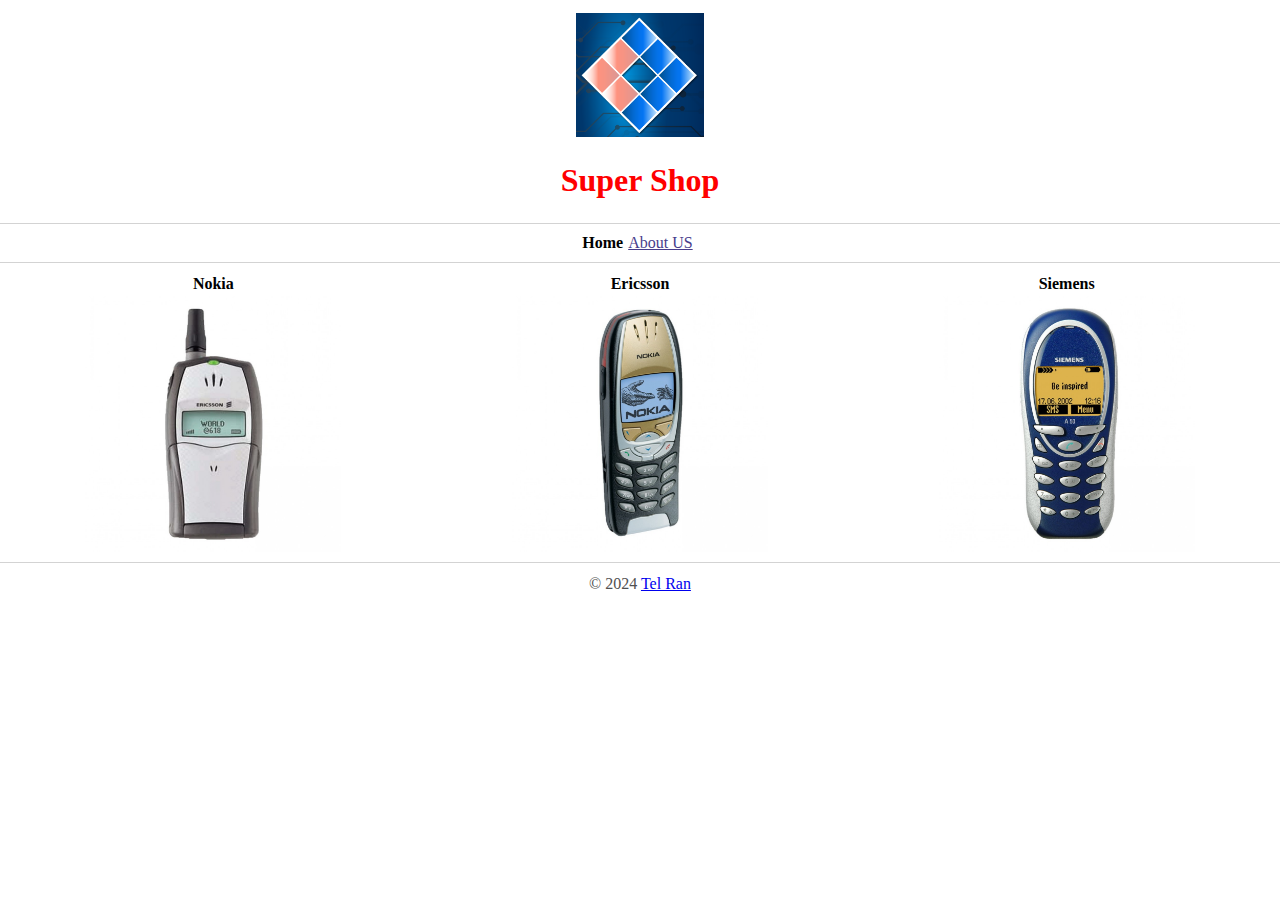
<file: index.html>
<!doctype html>
<html lang="en">
<head>
    <meta charset="UTF-8">
    <meta name="viewport"
          content="width=device-width, user-scalable=no, initial-scale=1.0, maximum-scale=1.0, minimum-scale=1.0">
    <meta http-equiv="X-UA-Compatible" content="ie=edge">
    <link rel="stylesheet" href="css/reset.css">
    <link rel="stylesheet" href="css/style.css">
    <link rel="icon" sizes="192x192" href="img/logo.png">
    <title>Super Shop</title>
</head>
<body>
<header class="header border_bottom">
    <a class="header_link" href="https://www.tel-ran.com/" target="_blank">
        <img class="header_img" src="img/logo.png" alt="Logo Tel Ran">
    </a>
    <h1 class="header_title">Super Shop</h1>
</header>
<main class="main" id="home">
    <nav class="menu border_bottom">
        <ul class="menu_list">
            <li class="menu_item">
                <a class="menu_link menu_link--home" href="http://localhost:63342/hw_02%20/index.html?_ijt=cfse2p7qtmsnaef3gg4qli8ujc&_ij_reload=RELOAD_ON_SAVE">Home</a>
            </li>
            <li class="menu_item">
                <a class="menu_link" href="http://localhost:63342/hw_02%20/about.html?_ijt=cfse2p7qtmsnaef3gg4qli8ujc&_ij_reload=RELOAD_ON_SAVE">About US</a>
            </li>
        </ul>
    </nav>
    <section class="products border_bottom">
        <ul class="products_list">
            <li class="products_item">
                <a class="products_link" href="#nokia">
                    <label class="products_label">Nokia</label>
                    <img src="img/phone2.jpg" alt="Nokia phone">
                </a>
            </li>
            <li class="products_item">
                <a class="products_link" href="#ericsson">
                    <label class="products_label">Ericsson</label>
                    <img src="img/phone1.jpg" alt="Ericsson phone">
                </a>
            </li>
            <li class="products_item">
                <a class="products_link" href="#siemens">
                    <label class="products_label">Siemens</label>
                    <img src="img/phone3.jpg" alt="Siemens phone">
                </a>
            </li>
        </ul>
    </section>
</main>
<footer class="footer">
    <span class="footer_copy">© 2024</span>
    <a class="footer_link" href="https://www.tel-ran.com/" target="_blank">Tel Ran</a>
</footer>
</body>
</html>
</file>
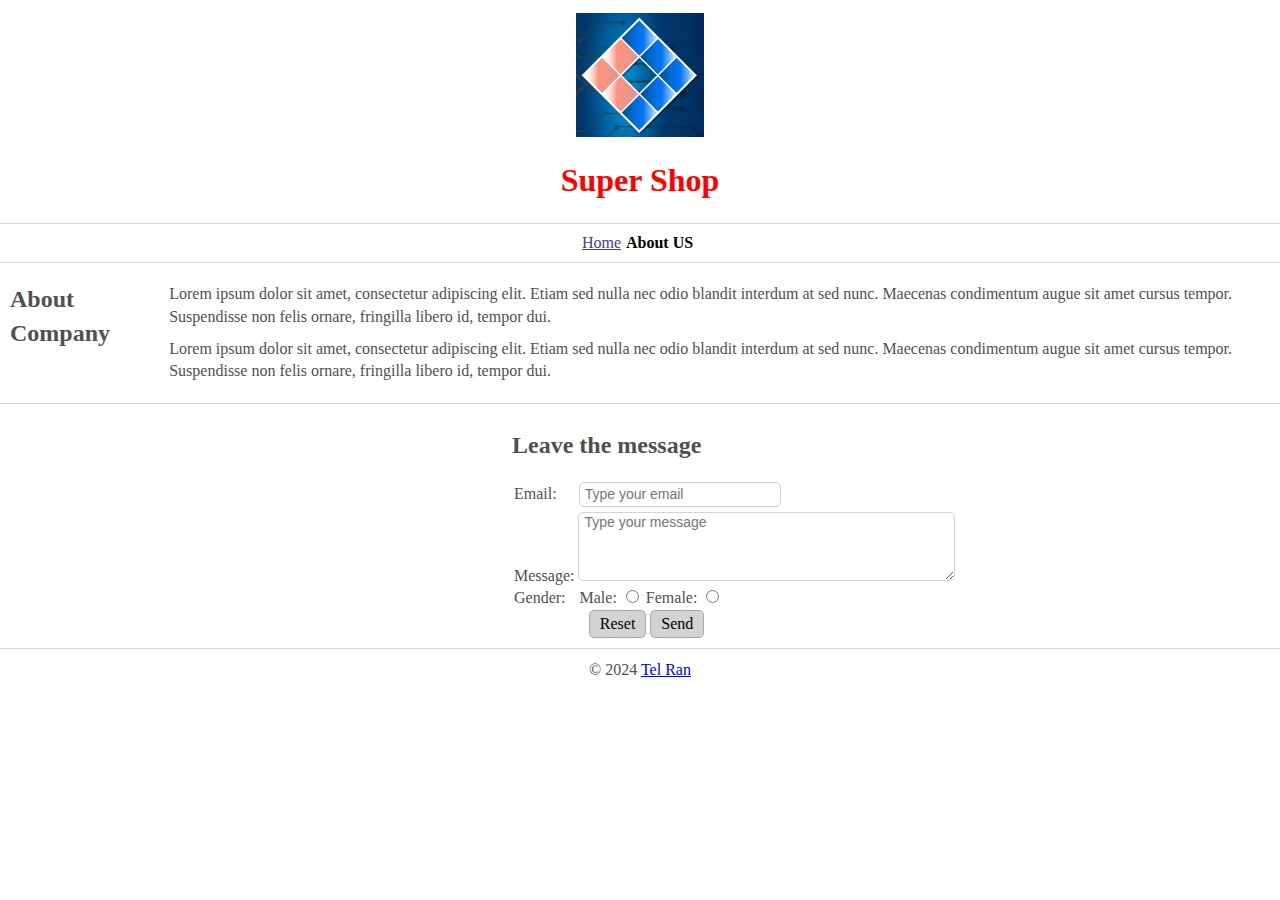
<file: about.html>
<!doctype html>
<html lang="en">
<head>
    <meta charset="UTF-8">
    <meta name="viewport"
          content="width=device-width, user-scalable=no, initial-scale=1.0, maximum-scale=1.0, minimum-scale=1.0">
    <meta http-equiv="X-UA-Compatible" content="ie=edge">
    <link rel="stylesheet" href="css/reset.css">
    <link rel="stylesheet" href="css/style.css">
    <link rel="icon" sizes="192x192" href="img/logo.png">
    <title>Super Shop</title>
</head>
<body>
<header class="header border_bottom">
    <a class="header_link" href="https://www.tel-ran.com/">
        <img class="header_img" src="img/logo.png" alt="Logo Tel Ran">
    </a>
    <h1 class="header_title">Super Shop</h1>
</header>
<main class="main" id="home">
    <nav class="menu border_bottom">
        <ul class="menu_list">
            <li class="menu_item">
                <a class="menu_link menu_about" href="http://localhost:63342/hw_02%20/index.html?_ijt=cfse2p7qtmsnaef3gg4qli8ujc&_ij_reload=RELOAD_ON_SAVE">Home</a>
            </li>
            <li class="menu_item">
                <a class="menu_link menu_link--about" href="http://localhost:63342/hw_02%20/about.html?_ijt=cfse2p7qtmsnaef3gg4qli8ujc&_ij_reload=RELOAD_ON_SAVE">About US</a>
            </li>
        </ul>
    </nav>
    <section class="about border_bottom" id="about">
        <h2 class="about_title">About Company</h2>
        <div class="about_container">
            <p>Lorem ipsum dolor sit amet, consectetur adipiscing elit. Etiam sed nulla nec odio blandit interdum at sed
                nunc. Maecenas condimentum augue sit amet cursus tempor. Suspendisse non felis ornare, fringilla libero
                id, tempor dui. </p>
            <p>Lorem ipsum dolor sit amet, consectetur adipiscing elit. Etiam sed nulla nec odio blandit interdum at sed
                nunc. Maecenas condimentum augue sit amet cursus tempor. Suspendisse non felis ornare, fringilla libero
                id, tempor dui.</p>
        </div>
    </section>
    <section class="message border_bottom">
        <form class="message_form">
            <h2 class="message_title">Leave the message</h2>
            <fieldset class="message_first">
                <label for="email">Email: <input id="email" class="message_input" name="email" type="email"
                                                 placeholder="Type your email" required></label>
                <label for="mess">Message: <textarea id="mess" class="message_input" name="message"
                                                     placeholder="Type your message" rows="3"
                                                     cols="40" required></textarea></label>
            </fieldset>
            <fieldset class="message_second">
                <p class="message_legend">Gender: </p>
                <div class="message_container">
                    <label for="male">Male:
                        <input id="male" name="gender" type="radio">
                    </label>
                    <label for="female">Female:
                        <input id="female" name="gender" type="radio">
                    </label>
                </div>
            </fieldset>
            <div class="message_buttons">
                <button class="message_btn" type="reset">Reset</button>
                <input class="message_btn" type="submit" value="Send">
            </div>
        </form>
    </section>

</main>
<footer class="footer">
    <span class="footer_copy">© 2024</span>
    <a class="footer_link" href="https://www.tel-ran.com/">Tel Ran</a>
</footer>
</body>
</html>
</file>
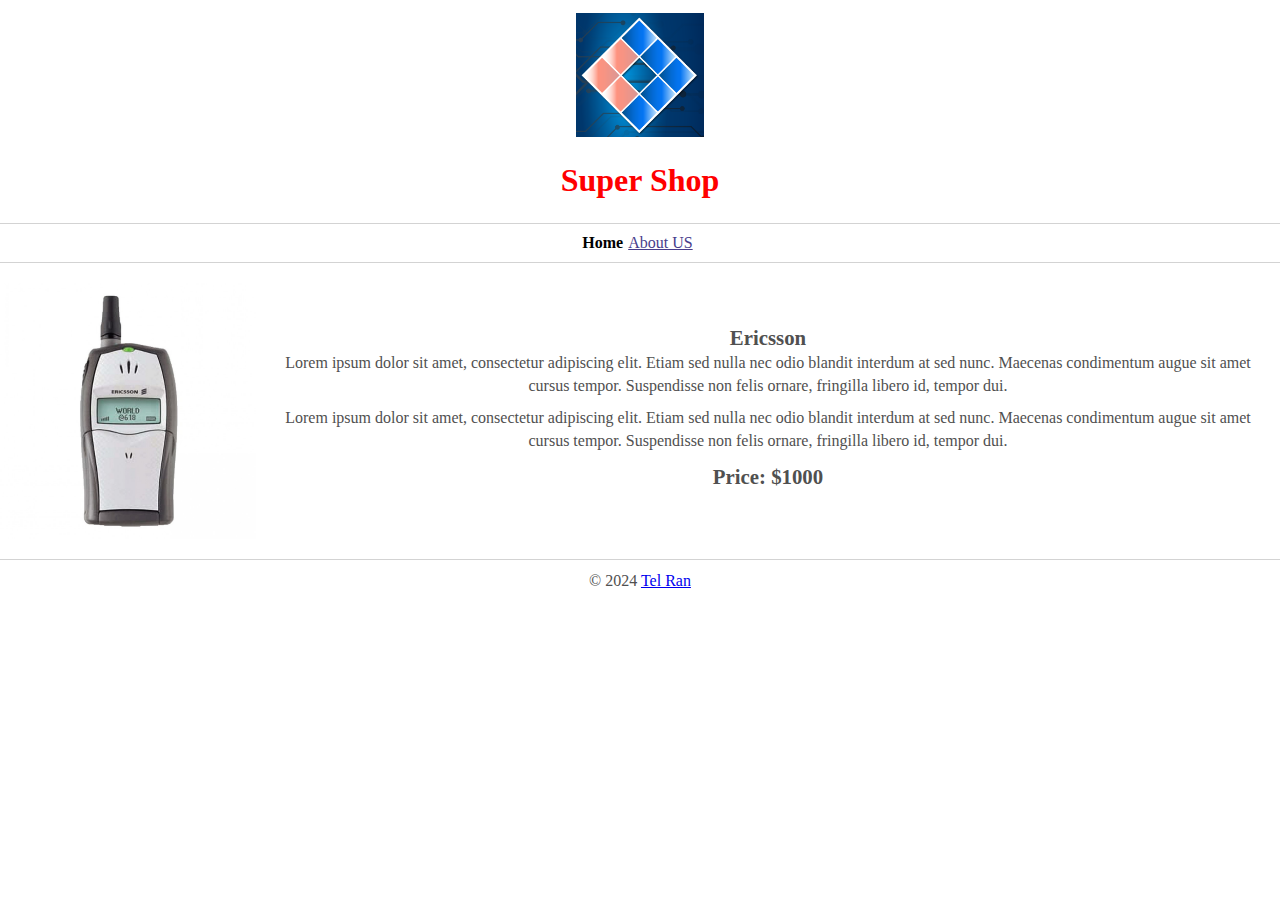
<file: ericsson.html>
<!DOCTYPE html>
<html lang="en">
<head>
    <meta charset="UTF-8">
    <meta name="viewport"
          content="width=device-width, user-scalable=no, initial-scale=1.0, maximum-scale=1.0, minimum-scale=1.0">
    <meta http-equiv="X-UA-Compatible" content="ie=edge">
    <link rel="stylesheet" href="css/reset.css">
    <link rel="stylesheet" href="css/style.css">
    <link rel="icon" sizes="192x192" href="img/logo.png">
    <title>Super Shop</title>
</head>
<body>
<header class="header border_bottom">
    <a class="header_link" href="https://www.tel-ran.com/" target="_blank">
        <img class="header_img" src="img/logo.png" alt="Logo Tel Ran">
    </a>
    <h1 class="header_title">Super Shop</h1>
</header>
<main class="main" id="home">
    <nav class="menu border_bottom">
        <ul class="menu_list">
            <li class="menu_item">
                <a class="menu_link menu_link--home" href="http://localhost:63342/hw_02%20/index.html?_ijt=cfse2p7qtmsnaef3gg4qli8ujc&_ij_reload=RELOAD_ON_SAVE">Home</a>
            </li>
            <li class="menu_item">
                <a class="menu_link" href="http://localhost:63342/hw_02%20/about.html?_ijt=cfse2p7qtmsnaef3gg4qli8ujc&_ij_reload=RELOAD_ON_SAVE">About US</a>
            </li>
        </ul>
    </nav>
    <section class="about border_bottom product" id="about">
        <img class="about_phone" src="img/phone2.jpg" alt="Ericsson phone">
        <div class="about_container product_desc">
            <h3 class="product_title">Ericsson</h3>
            <p>Lorem ipsum dolor sit amet, consectetur adipiscing elit. Etiam sed nulla nec odio blandit interdum at sed
                nunc. Maecenas condimentum augue sit amet cursus tempor. Suspendisse non felis ornare, fringilla libero
                id, tempor dui. </p>
            <p>Lorem ipsum dolor sit amet, consectetur adipiscing elit. Etiam sed nulla nec odio blandit interdum at sed
                nunc. Maecenas condimentum augue sit amet cursus tempor. Suspendisse non felis ornare, fringilla libero
                id, tempor dui.</p>
            <span class="product_price">Price: $1000</span>
        </div>
    </section>
</main>
<footer class="footer">
    <span class="footer_copy">© 2024</span>
    <a class="footer_link" href="https://www.tel-ran.com/" target="_blank">Tel Ran</a>
</footer>
</body>
</html>
</file>
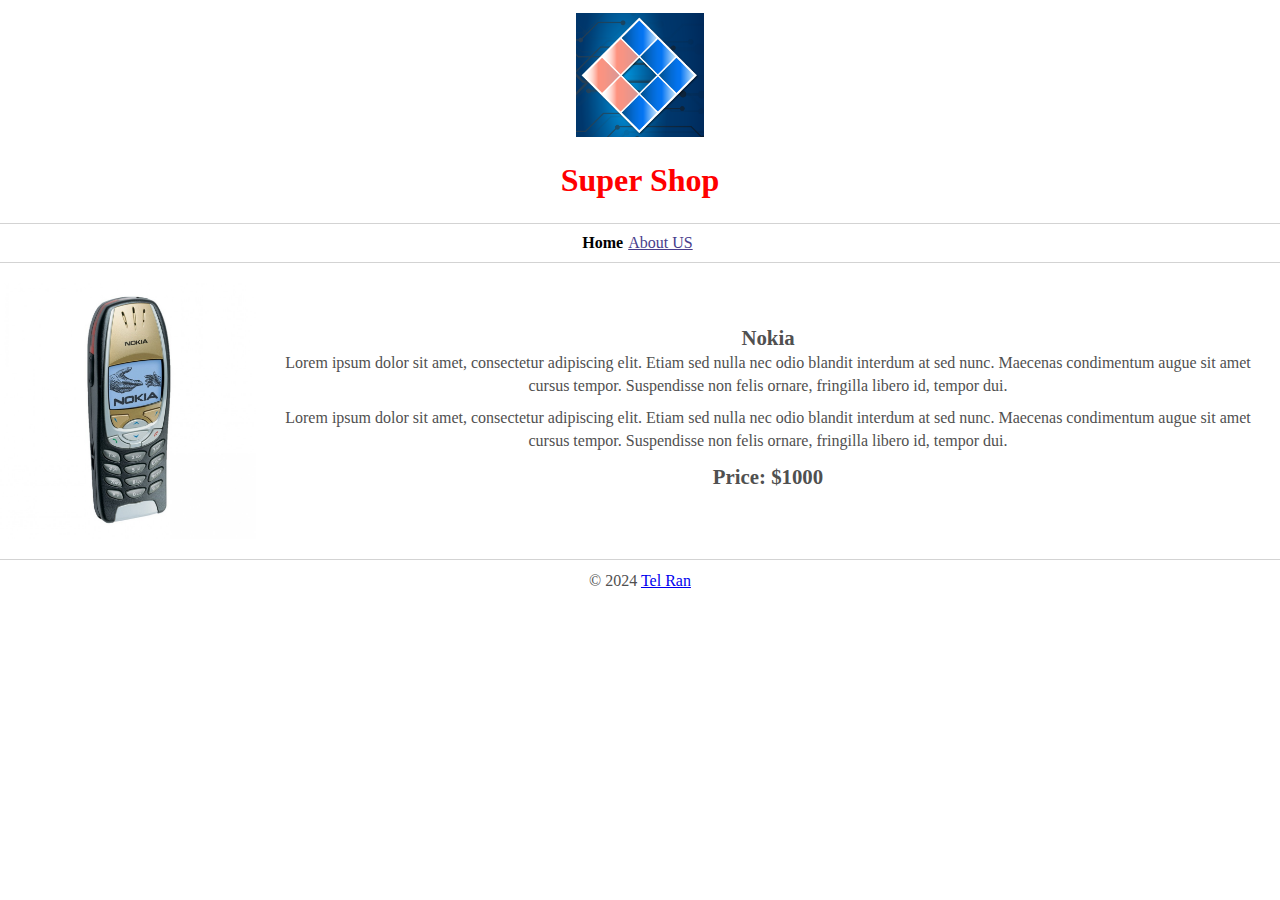
<file: nokia.html>
<!DOCTYPE html>
<html lang="en">
<head>
    <meta charset="UTF-8">
    <meta name="viewport"
          content="width=device-width, user-scalable=no, initial-scale=1.0, maximum-scale=1.0, minimum-scale=1.0">
    <meta http-equiv="X-UA-Compatible" content="ie=edge">
    <link rel="stylesheet" href="css/reset.css">
    <link rel="stylesheet" href="css/style.css">
    <link rel="icon" sizes="192x192" href="img/logo.png">
    <title>Super Shop</title>
</head>
<body>
<header class="header border_bottom">
    <a class="header_link" href="https://www.tel-ran.com/" target="_blank">
        <img class="header_img" src="img/logo.png" alt="Logo Tel Ran">
    </a>
    <h1 class="header_title">Super Shop</h1>
</header>
<main class="main" id="home">
    <nav class="menu border_bottom">
        <ul class="menu_list">
            <li class="menu_item">
                <a class="menu_link menu_link--home" href="http://localhost:63342/hw_02%20/index.html?_ijt=cfse2p7qtmsnaef3gg4qli8ujc&_ij_reload=RELOAD_ON_SAVE">Home</a>
            </li>
            <li class="menu_item">
                <a class="menu_link" href="http://localhost:63342/hw_02%20/about.html?_ijt=cfse2p7qtmsnaef3gg4qli8ujc&_ij_reload=RELOAD_ON_SAVE">About US</a>
            </li>
        </ul>
    </nav>
    <section class="about border_bottom product" id="about">
        <img class="about_phone" src="img/phone1.jpg" alt="Nokia phone">
        <div class="about_container product_desc">
            <h3 class="product_title">Nokia</h3>
            <p>Lorem ipsum dolor sit amet, consectetur adipiscing elit. Etiam sed nulla nec odio blandit interdum at sed
                nunc. Maecenas condimentum augue sit amet cursus tempor. Suspendisse non felis ornare, fringilla libero
                id, tempor dui. </p>
            <p>Lorem ipsum dolor sit amet, consectetur adipiscing elit. Etiam sed nulla nec odio blandit interdum at sed
                nunc. Maecenas condimentum augue sit amet cursus tempor. Suspendisse non felis ornare, fringilla libero
                id, tempor dui.</p>
            <span class="product_price">Price: $1000</span>
        </div>
    </section>
</main>
<footer class="footer">
    <span class="footer_copy">© 2024</span>
    <a class="footer_link" href="https://www.tel-ran.com/" target="_blank">Tel Ran</a>
</footer>
</body>
</html>
</file>
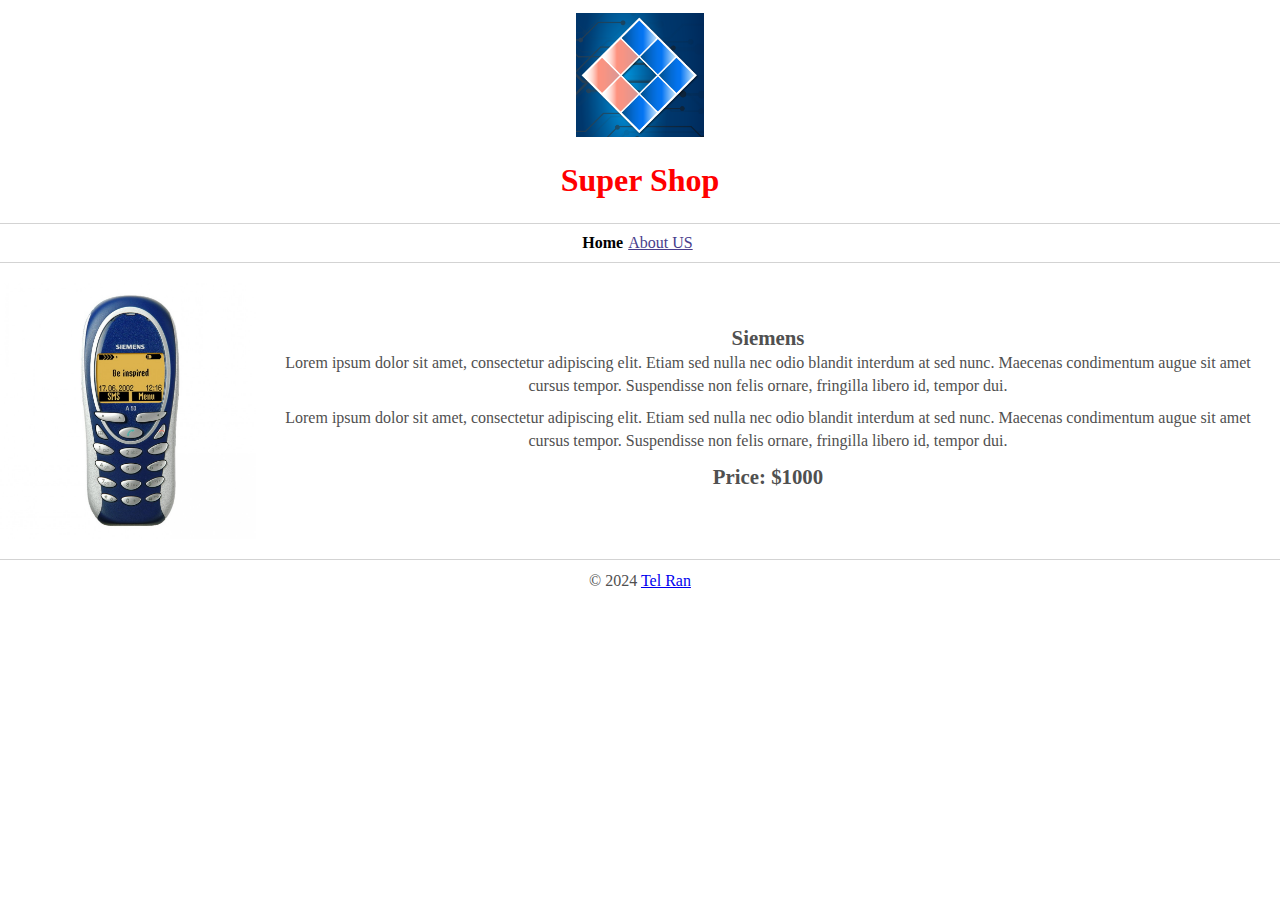
<file: siemens.html>
<!DOCTYPE html>
<html lang="en">
<head>
    <meta charset="UTF-8">
    <meta name="viewport"
          content="width=device-width, user-scalable=no, initial-scale=1.0, maximum-scale=1.0, minimum-scale=1.0">
    <meta http-equiv="X-UA-Compatible" content="ie=edge">
    <link rel="stylesheet" href="css/reset.css">
    <link rel="stylesheet" href="css/style.css">
    <link rel="icon" sizes="192x192" href="img/logo.png">
    <title>Super Shop</title>
</head>
<body>
<header class="header border_bottom">
    <a class="header_link" href="https://www.tel-ran.com/" target="_blank">
        <img class="header_img" src="img/logo.png" alt="Logo Tel Ran">
    </a>
    <h1 class="header_title">Super Shop</h1>
</header>
<main class="main" id="home">
    <nav class="menu border_bottom">
        <ul class="menu_list">
            <li class="menu_item">
                <a class="menu_link menu_link--home" href="http://localhost:63342/hw_02%20/index.html?_ijt=cfse2p7qtmsnaef3gg4qli8ujc&_ij_reload=RELOAD_ON_SAVE">Home</a>
            </li>
            <li class="menu_item">
                <a class="menu_link" href="http://localhost:63342/hw_02%20/about.html?_ijt=cfse2p7qtmsnaef3gg4qli8ujc&_ij_reload=RELOAD_ON_SAVE">About US</a>
            </li>
        </ul>
    </nav>
    <section class="about border_bottom product" id="about">
        <img class="about_phone" src="img/phone3.jpg" alt="Siemens phone">
        <div class="about_container product_desc">
            <h3 class="product_title">Siemens</h3>
            <p>Lorem ipsum dolor sit amet, consectetur adipiscing elit. Etiam sed nulla nec odio blandit interdum at sed
                nunc. Maecenas condimentum augue sit amet cursus tempor. Suspendisse non felis ornare, fringilla libero
                id, tempor dui. </p>
            <p>Lorem ipsum dolor sit amet, consectetur adipiscing elit. Etiam sed nulla nec odio blandit interdum at sed
                nunc. Maecenas condimentum augue sit amet cursus tempor. Suspendisse non felis ornare, fringilla libero
                id, tempor dui.</p>
            <span class="product_price">Price: $1000</span>
        </div>
    </section>
</main>
<footer class="footer">
    <span class="footer_copy">© 2024</span>
    <a class="footer_link" href="https://www.tel-ran.com/" target="_blank">Tel Ran</a>
</footer>
</body>
</html>
</file>
<file: css/style.css>
body {
    /*text-align: center;*/
    /*font-family: "Open Sans", sans-serif;*/
    font-size: 16px;
    font-weight: 400;
    line-height: 1.4;
    color: #505050;
}

a {
    transition: all 0.3s;
}

a:hover {
    opacity: 0.8;
}

.border_bottom {
    border-bottom: solid 1px lightgray;
}

.header {
    padding: 13px 0 20px;
    text-align: center;
}

.header_img {
    width: 10%;
    display: inline-block;
}

.header_title {
    padding-top: 15px;
    color: red;
}

.menu_list {
    display: flex;
    justify-content: center;
    padding: 8px 0;
}

.menu_item {
    padding-right: 5px;
}

.menu_link{
    color: darkslateblue;
}

.menu_link--home, .menu_link--about {
    color: black;
    text-decoration: none;
    font-weight: bold;
}

.menu_link--product{
    color: darkslateblue;
    text-decoration: underline;
    font-weight: normal;
}
.products{
    text-align: center;
}

.products_list {
    display: flex;
    padding: 10px 0;
    justify-content: center;
    justify-items: center;
}

.products_link {
    text-decoration: none;
}

.products_link img{
    width: 60%;
    margin: 0 auto;
}

.products_label {
    font-weight: bold;
    color: black;
}

.footer{
    padding-top: 10px;
    text-align: center;
}

/*About page*/

.menu_about {
    color: darkslateblue;
    font-weight: normal;
}

.about{
    display: flex;
    justify-content: space-between;
    padding: 20px 0;
}

.about_title{
    text-align: left;
    padding: 0 20px 0 10px;
}

.about_container{
    padding: 0 10px;
}

.about_container p:not(:last-child) {
    padding-bottom: 10px;
}

.about_phone{
    width: 20%;
}

.message_title{
    padding: 25px 0 20px;
}

.message_form{
    margin: 0 40%;
    display: flex;
    flex-direction: column;
    max-width: 40%;
    width: 100%;
}

.message_first{
    display: flex;
    flex-direction: column;
}

.message_second{
    display: flex;
    flex-direction: row;
}

.message_input{
    border: solid 1px lightgray;
    border-radius: 5px;
    display: inline-block;
}

#email{
    margin-left: 18px;
    margin-bottom: 5px;
}

.message_input::placeholder{
    font-family: Arial, Helvetica, sans-serif;
    font-size: 14px;
    padding: 0 5px;
}

.message_container{
    padding-left: 14px;

}

.message_buttons{
    margin: 0 15%;
}

.message_btn{
    padding: 2px 10px;
    border: solid 1px darkgray;;
    background-color: lightgrey;
    border-radius: 5px;
    margin-bottom: 10px;
}

.product_price, .product_title{
    font-size: 1.3em;
    font-weight: bold;
}

.product_desc{
    padding: 40px 15px;
    text-align: center ;
}
</file>
